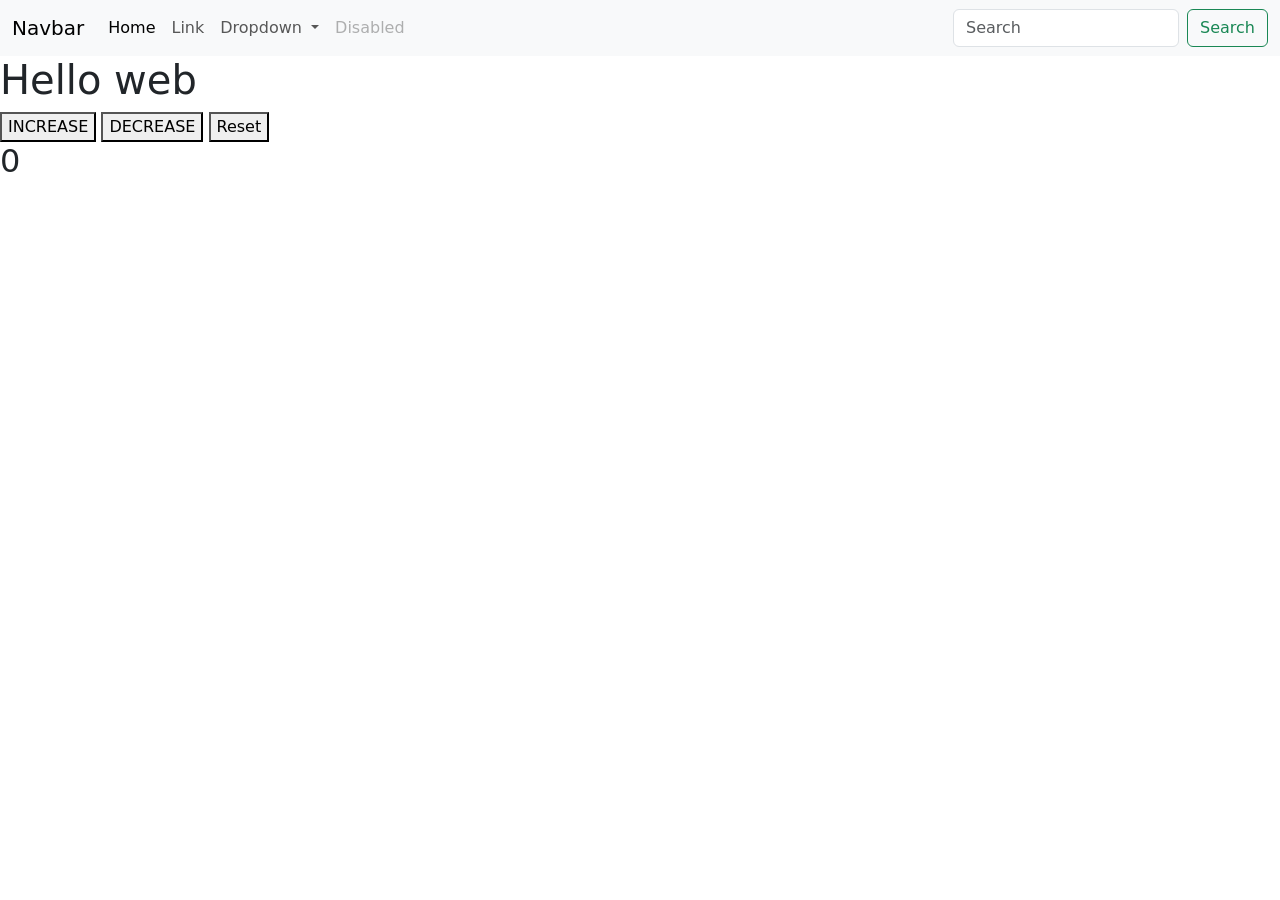
<file: counter.html>
<!doctype html>
<html lang="en">
  <head>
    <meta charset="utf-8">
    <meta name="viewport" content="width=device-width, initial-scale=1">
    <title>JS button</title>
    <link href="https://cdn.jsdelivr.net/npm/bootstrap@5.3.8/dist/css/bootstrap.min.css" rel="stylesheet" integrity="sha384-sRIl4kxILFvY47J16cr9ZwB07vP4J8+LH7qKQnuqkuIAvNWLzeN8tE5YBujZqJLB" crossorigin="anonymous">
  </head>
  <body>
   
    <script src="https://cdn.jsdelivr.net/npm/bootstrap@5.3.8/dist/js/bootstrap.bundle.min.js" integrity="sha384-FKyoEForCGlyvwx9Hj09JcYn3nv7wiPVlz7YYwJrWVcXK/BmnVDxM+D2scQbITxI" crossorigin="anonymous"></script>
    <nav class="navbar navbar-expand-lg bg-body-tertiary">
  <div class="container-fluid">
    <a class="navbar-brand" href="#">Navbar</a>
    <button class="navbar-toggler" type="button" data-bs-toggle="collapse" data-bs-target="#navbarSupportedContent" aria-controls="navbarSupportedContent" aria-expanded="false" aria-label="Toggle navigation">
      <span class="navbar-toggler-icon"></span>
    </button>
    <div class="collapse navbar-collapse" id="navbarSupportedContent">
      <ul class="navbar-nav me-auto mb-2 mb-lg-0">
        <li class="nav-item">
          <a class="nav-link active" aria-current="page" href="#">Home</a>
        </li>
        <li class="nav-item">
          <a class="nav-link" href="#">Link</a>
        </li>
        <li class="nav-item dropdown">
          <a class="nav-link dropdown-toggle" href="#" role="button" data-bs-toggle="dropdown" aria-expanded="false">
            Dropdown
          </a>
          <ul class="dropdown-menu">
            <li><a class="dropdown-item" href="#">Action</a></li>
            <li><a class="dropdown-item" href="#">Another action</a></li>
            <li><hr class="dropdown-divider"></li>
            <li><a class="dropdown-item" href="#">Something else here</a></li>
          </ul>
        </li>
        <li class="nav-item">
          <a class="nav-link disabled" aria-disabled="true">Disabled</a>
        </li>
      </ul>
      <form class="d-flex" role="search">
        <input class="form-control me-2" type="search" placeholder="Search" aria-label="Search"/>
        <button class="btn btn-outline-success" type="submit">Search</button>
      </form>
    </div>
  </div>
</nav>
  <h1>Hello web</h1>
  <button id="b1" style="text-align: center;">INCREASE</button>
  <button id="b2" style="text-align: center;">DECREASE</button>
  <button id="b3" style="text-align: center;">Reset</button>
<h2 id="num">0</h2>
  <script>
    let count=0;
    let up=document.getElementById('b1');
    let down=document.getElementById('b2');
    let check=document.getElementById('num');
    let res=document.getElementById('b3');
    up.addEventListener("click" ,function(){
        count=count+1;
        check.innerHTML=count;

    })
    down.addEventListener("mouseover", function(){
        count=count-1;
        check.innerHTML=count
    })
    res.addEventListener("click", function(){
        count=0;
        check.innerHTML=count;

    })


  </script>
  </body>
</html>
</file>
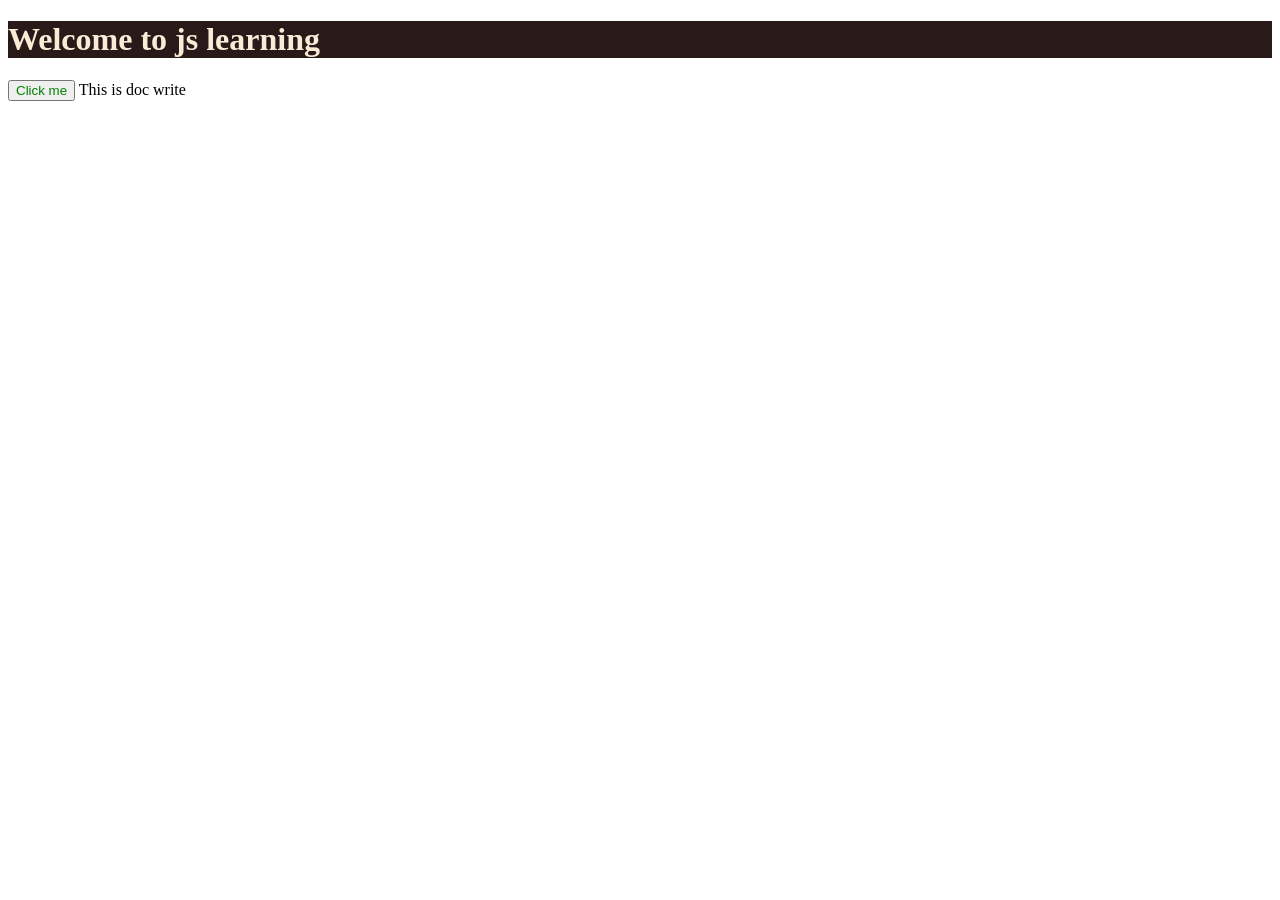
<file: index2.html>
<!DOCTYPE html>
<html lang="en">
<head>
    <meta charset="UTF-8">
    <meta name="viewport" content="width=device-width, initial-scale=1.0">
    <title>Javascript tutorial</title>
</head>
<body>
    <h1 style="color:antiquewhite; background-color: #291a1a;">Welcome to js learning</h1>
    <button id="b1" style="color:green;" onclick="clicked()">Click me   </button>
    <script>
        console.log("Hello, World!");
        document.write("This is doc write");
        console.error("stupid error");
        var num1=123798;
        var num2 =4320;
        console.log(num1+num2);
        var student = {
            ayan:75,
            aoun:25,
        };
        console.log(student);
        var arr=[1,2,3,4,5];
        console.log(arr[0]);
        function agecheck(a){
            if (a>18){
                console.log("You can drink rasna water");

            }
            else{
                console.log("You are not allowed to drink rasna water");
            }
        }
//agecheck(17);
  //      mystring="Ayyan is good boy";
    //    console.log(mystring.length);
      //  console.log(mystring.indexOf("is"));
        //d=mystring.replace("Ayyan" , "ali");
        //console.log(mystring);
        //console.log(d);
        //mydate=new Date();
        //console.log(mydate);
        a1=document.getElementById("b1");
        console.log(a1);
        function clicked(){
            //alert("button was clicked")
           // console.log("button clicked");

        }
    function f1(){
        var i=1;
        console.log(i);
        i++;
    }    
    setInterval(f1,3000);
    b1.addEventListener('mouseup',function(){
        document.querySelector('#b1').innerHTML="Text changed";
        console.log("Button was clicked");
    })
     b1.addEventListener('mousedown',function(){
        document.querySelector('#b1').innerHTML="wapsi";
        console.log("Button was clicked");
    })


    </script>
</body>
</html>
</file>
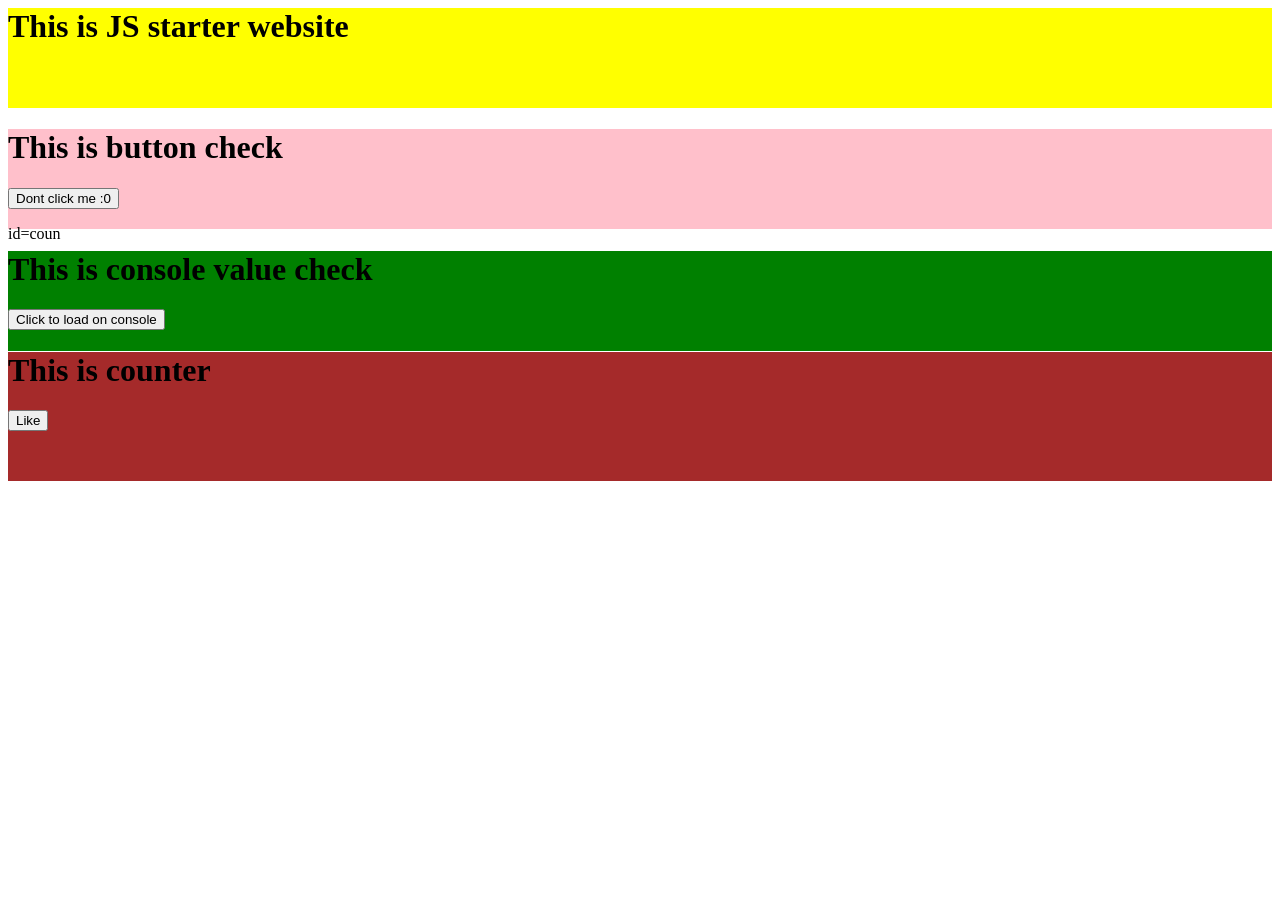
<file: New.html>
<html>
    <head>
        <title>JS Learning</title>
        <link rel="stylesheet" href="style.css">
    </head>
    <body>
      <div id="first"> <h1>This is JS starter website</h1></div>

      <div id="Second"><h1>This is button check</h1>
        <button onclick="showalert()">Dont click me :0</button>
        <p>id=coun</p>
    
     </div>
      <div id="third"><h1>This is console value check</h1>
        <button onclick="glue()">Click to load on console</button>

    <div id="fourth"> 
        <h1>This is counter</h1>
        <button onclick="fool()">Like</button>
        
    </div>
    
    </div>
    </body>
    <script>
        function glue(){
            let name="Ayyan";
            console.log(name);


        }

     </script>
      
     <script>
        function fool(){
            let  i=1;
            count=i++;
            document.getElementById("counts").textContent=count;
        }

     </script>
     <script>
        function showalert(){
            alert("Mallak Loves Ballo");
        }
     </script>
                            </html>
</file>
<file: style.css>
#first{
    background-color: yellow;
    height: 50px;
    padding-bottom: 50px;
}

#second{
    background-color: pink;
    height: 50px;
    padding-bottom: 50px;
}
#third{
    background-color: green;
    height: 50px;
    padding-bottom: 50px;
}
#name{
    background-color:purple;
    padding-bottom: 50px;
    height: 50px;
}
#fourth{
    background-color: brown;
    padding-bottom: 50px;
}
</file>
